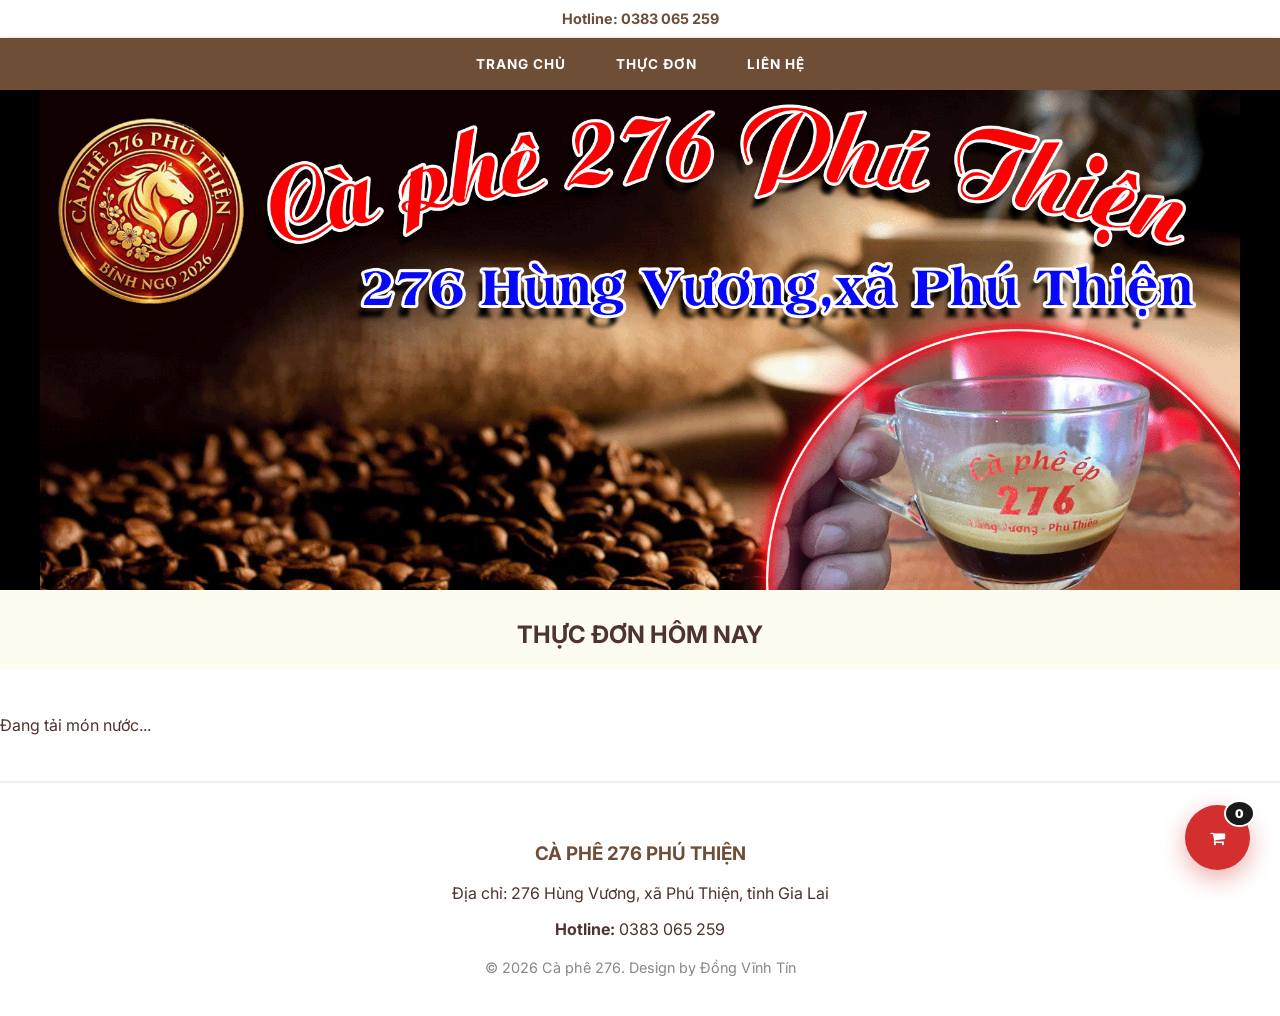
<file: index.html>
<!DOCTYPE HTML>
<html>
<head>
    <title>Cà phê 276 Phú Thiện - Gia Lai</title>
    <meta charset="utf-8" />
    <meta name="viewport" content="width=device-width, initial-scale=1, user-scalable=no" />
    <link rel="stylesheet" href="assets/css/main.css" />
    <link rel="stylesheet" href="https://cdnjs.cloudflare.com/ajax/libs/font-awesome/4.7.0/css/font-awesome.min.css">
</head>
<body class="is-preload coffee-theme">
    <div id="wrapper">
        <div id="cart-floating-btn">
            <i class="fa fa-shopping-cart"></i>
            <span id="cart-count">0</span>
        </div>

        <header id="header">
            <div class="top-bar">
    <div class="inner" style="text-align: center;">
        <div class="contact-header">Hotline: 0383 065 259</div>
         <div id="mobile-menu-btn" class="mobile-only">
            <i class="fa fa-bars"></i> Nguồn cảm hứng sáng tạo
        </div> 
    </div>
</div>
            <nav id="horizontal-nav">
                <ul class="nav-links">
                    <li><a href="index.html">TRANG CHỦ</a></li>
                    <li><a href="#coffee-menu">THỰC ĐƠN</a></li>
                    <li><a href="#footer">LIÊN HỆ</a></li>
                </ul>
            </nav>
        </header>

        <section class="banner-wrapper">
            <img src="images/banner276.gif" alt="Cà phê 276 Phú Thiện" class="full-banner">
        </section>

        <section id="coffee-menu" class="marquee-section">
            <div class="inner">
                <h2 class="title-coffee" style="text-align: center; margin-top: 30px;">THỰC ĐƠN HÔM NAY</h2>
                <div class="marquee-container">
                    <div class="marquee-content" id="product-container">
                        <p>Đang tải món nước...</p>
                    </div>
                </div>
            </div>
        </section>

        <footer id="footer" style="padding: 40px 0; background: #fff; border-top: 1px solid #eee;">
            <div class="inner" style="text-align: center;">
                <h3 style="color: #6f4e37;">CÀ PHÊ 276 PHÚ THIỆN</h3>
                <p>Địa chỉ: 276 Hùng Vương, xã Phú Thiện, tỉnh Gia Lai</p>
                <p><strong>Hotline:</strong> 0383 065 259</p>
                <div class="copyright" style="margin-top: 20px; font-size: 0.9em; color: #888;">
                    &copy; 2026 Cà phê 276. Design by Đồng Vĩnh Tín
                </div>
            </div>
        </footer>

        <div id="order-modal" class="modal-overlay">
            <div class="modal-content">
                <span class="close-modal">&times;</span>
                <h2 style="color: #6f4e37; margin-bottom: 15px;">GIỎ HÀNG CỦA BẠN</h2>
                
                <div id="cart-items-list" style="max-height: 200px; overflow-y: auto; text-align: left; margin-bottom: 15px;"></div>

                <div class="total-box" style="background: #f9f9f9; padding: 15px; border-radius: 10px; margin: 15px 0;">
                    <div style="display: flex; justify-content: space-between; font-weight: 900; color: #d32f2f;">
                        <span>TỔNG CỘNG:</span>
                        <span id="total-price">0 VNĐ</span>
                    </div>
                </div>

                <div class="qr-frame" style="max-width: 180px; margin: 0 auto 15px;">
                    <img src="images/qrbank.jpg" alt="QR Thanh toán" style="width: 100%; height: auto;">
                </div>

                <a href="javascript:void(0)" id="btn-send-messenger" class="messenger-btn">
    <i class="fa fa-facebook-messenger"></i> SAO CHÉP & GỬI QUA FANPAGE
</a>
<p style="font-size: 0.75em; color: #888; margin-top: 5px;">(Đơn hàng sẽ tự sao chép, bạn chỉ cần dán vào Messenger)</p>
            </div>
        </div>
    </div>

    <script src="assets/js/jquery.min.js"></script>
    <script src="assets/js/main.js"></script>
</body>
</html>
</file>
<file: assets/css/main.css>
@import url('https://fonts.googleapis.com/css2?family=Inter:wght@400;700;900&display=swap');

/* --- 1. BIẾN VÀ CẤU HÌNH CHUNG --- */
:root {
    --coffee-brown: #6f4e37;
    --coffee-dark: #4e342e;
    --messenger-blue: #0084ff;
    --error-red: #d32f2f;
    --bg-cream: #fdfcf0;
}

* { 
    box-sizing: border-box; 
    transition: all 0.3s ease; 
}

body { 
    font-family: 'Inter', sans-serif !important; 
    background: var(--bg-cream); 
    margin: 0; 
    padding: 0;
    color: var(--coffee-dark);
    overflow-x: hidden;
}

/* --- 2. HEADER & MENU (Xử lý dứt điểm gạch đầu dòng) --- */
.top-bar { 
    background: #fff; 
    padding: 10px 0; 
    border-bottom: 1px solid #eee; 
    text-align: center;
}

.contact-header { 
    font-weight: 700; 
    color: var(--coffee-brown); 
    font-size: 0.9em; 
}

#horizontal-nav { 
    background: var(--coffee-brown) !important; 
    position: sticky; 
    top: 0; 
    z-index: 1000; 
    box-shadow: 0 4px 10px rgba(0,0,0,0.1);
}

/* Xóa bỏ hoàn toàn dấu chấm gạch đầu dòng [cite: 2026-02-03] */
.nav-links { 
    display: flex !important; 
    justify-content: center; 
    list-style: none !important; 
    margin: 0 !important; 
    padding: 0 !important; 
}

.nav-links li { 
    margin: 0; 
    list-style: none !important;
}

.nav-links li a { 
    color: #fff !important; 
    padding: 18px 25px; 
    display: block; 
    text-decoration: none !important; 
    font-weight: 700;
    text-transform: uppercase;
    font-size: 0.85em;
    letter-spacing: 1px;
}

.nav-links li a:hover { 
    background: rgba(255,255,255,0.15); 
    color: #ffd700 !important; 
}

/* --- 3. BANNER RESPONSIVE (Hiện trọn vẹn tại Phú Thiện) --- */
.banner-wrapper { 
    width: 100%; 
    background: #000; 
    overflow: hidden; 
    line-height: 0;
}

.full-banner { 
    width: 100%; 
    height: auto; 
    max-height: 500px; /* Khống chế chiều cao cho PC [cite: 2026-02-03] */
    display: block; 
    object-fit: contain; /* Bảo toàn nội dung banner Tín thiết kế [cite: 2026-02-03] */
}

/* --- 4. THỰC ĐƠN CHẠY NGANG (MARQUEE) --- */
.marquee-container { 
    width: 100%; 
    overflow: hidden; 
    padding: 40px 0; 
    background: #fff;
    border-bottom: 1px solid #eee;
}

.marquee-content { 
    display: flex !important; 
    width: max-content; 
    animation: scroll-left 40s linear infinite; 
}

.marquee-container:hover .marquee-content { 
    animation-play-state: paused; 
}

.p-card { 
    width: 280px; 
    margin-right: 30px; 
    background: #fff; 
    padding: 20px; 
    border-radius: 20px; 
    text-align: center; 
    flex-shrink: 0; 
    border: 1px solid #f0f0f0; 
    box-shadow: 0 10px 20px rgba(0,0,0,0.03);
}

.p-card img { 
    width: 100%; 
    height: 190px; 
    object-fit: cover; 
    border-radius: 15px; 
    margin-bottom: 15px;
}

/* --- 5. NÚT BẤM VÀ GIỎ HÀNG --- */
.btn-add {
    background: var(--coffee-brown) !important; 
    color: #fff !important;
    padding: 12px 25px !important; 
    border-radius: 12px;
    display: inline-block; 
    text-decoration: none !important; 
    font-weight: 700;
    margin-top: 10px;
    border: none;
    cursor: pointer;
}

.btn-add:hover { 
    background: var(--coffee-dark) !important; 
    transform: scale(1.05); 
}

#cart-floating-btn {
    position: fixed; 
    bottom: 30px; 
    right: 30px;
    background: var(--error-red); 
    color: #fff; 
    width: 65px; 
    height: 65px;
    border-radius: 50%; 
    display: flex; 
    align-items: center; 
    justify-content: center;
    z-index: 9999; 
    cursor: pointer;
    box-shadow: 0 8px 25px rgba(211, 47, 47, 0.4);
}

#cart-count { 
    position: absolute; 
    top: -5px; 
    right: -5px; 
    background: #1a1a1a; 
    color: #fff;
    padding: 4px 9px; 
    border-radius: 50%; 
    font-size: 12px; 
    font-weight: 900;
    border: 2px solid #fff;
}

/* --- 6. MODAL VÀ MESSENGER BUTTON --- */
.modal-overlay { 
    display: none; 
    position: fixed; 
    top: 0; left: 0; width: 100%; height: 100%; 
    background: rgba(0,0,0,0.9); 
    z-index: 10001; 
    align-items: center; 
    justify-content: center; 
    backdrop-filter: blur(8px);
}

.modal-content { 
    background: #fff; 
    padding: 35px; 
    border-radius: 25px; 
    width: 90%; 
    max-width: 440px; 
    position: relative; 
    text-align: center; 
    max-height: 85vh; 
    overflow-y: auto; 
}

.qr-frame img { 
    max-width: 200px; 
    margin: 20px auto; 
    border: 2px solid #f8f8f8; 
    padding: 10px; 
    border-radius: 15px;
    display: block;
}

/* Nút Messenger Facebook [cite: 2026-02-03] */
.messenger-btn { 
    background: var(--messenger-blue) !important; 
    color: #fff !important; 
    padding: 16px; 
    display: block; 
    border-radius: 15px; 
    text-decoration: none; 
    font-weight: 700; 
    margin-top: 15px;
    box-shadow: 0 5px 15px rgba(0, 132, 255, 0.3);
}

.messenger-btn:hover { background: #0066cc !important; }

/* --- FIX NÚT MENU MOBILE TÀNG HÌNH --- */
#mobile-menu-btn {
    display: none; /* Mặc định ẩn trên máy tính */
}

@media screen and (max-width: 768px) {
    #mobile-menu-btn {
        display: block !important; /* Hiện ra trên điện thoại */
        background: #6f4e37 !important; /* Màu nâu cà phê 276 [cite: 2026-02-03] */
        color: #fff !important; /* Chữ trắng cho nổi bật */
        padding: 10px 20px;
        margin: 10px auto;
        border-radius: 8px;
        font-weight: 900;
        text-align: center;
        width: 120px;
        cursor: pointer;
        box-shadow: 0 4px 10px rgba(0,0,0,0.1);
    }
    
    /* Hiệu ứng khi nhấn vào nút Menu */
    #mobile-menu-btn.btn-active {
        background: #4e342e !important; 
        transform: scale(0.95);
    }

    /* Đảm bảo nav-links không bị đè lên Hotline */
    .nav-links {
        position: relative;
        width: 100%;
        display: none; /* Mặc định ẩn khi chưa nhấn nút */
    }
    
    .nav-links.active {
        display: flex !important; /* Hiện ra khi đã nhấn nút */
    }
}
.marquee-container {
    width: 100%;
    overflow: hidden !important; /* Giấu các món nằm ngoài màn hình [cite: 2026-02-03] */
    padding: 30px 0;
    background: #fff;
}

.marquee-content {
    display: flex !important;
    flex-wrap: nowrap !important; 
    width: max-content !important; 
    animation: scroll-left 40s linear infinite !important; 
}


@keyframes scroll-left {
    0% { transform: translateX(0); }
    100% { transform: translateX(-50%); }
}

.marquee-container:hover .marquee-content {
    animation-play-state: paused !important;
}
</file>
